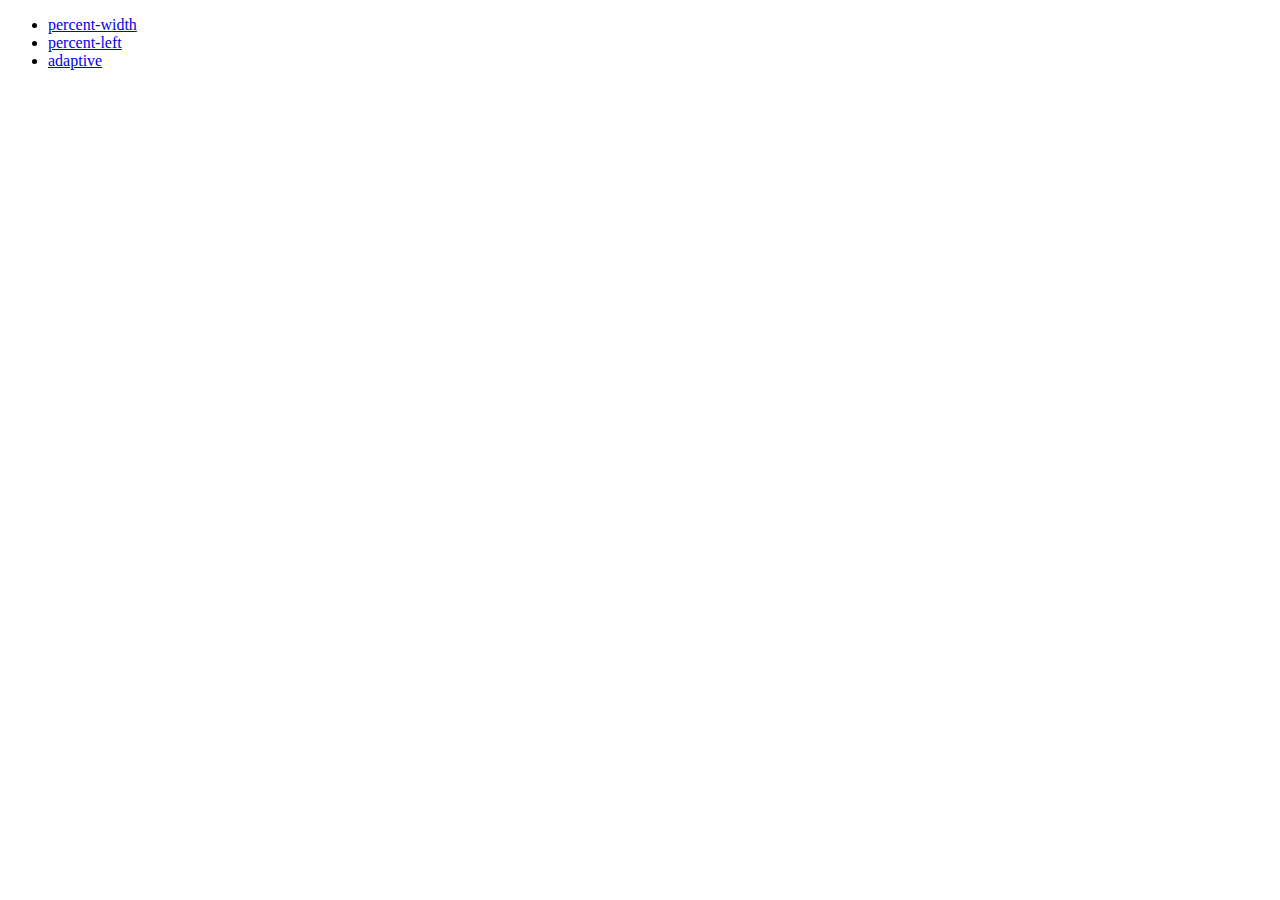
<file: 024/index.html>
<!DOCTYPE html>
<html lang="ru">

<head>
    <meta charset="UTF-8">
    <meta name="viewport" content="width=device-width, initial-scale=1.0">

    <title>Percentage Position</title>
</head>

<body>
    <ul>
        <li><a href="./percent-width.html">percent-width</a></li>
        <li><a href="./percent-left.html">percent-left</a></li>
        <li><a href="./adaptive.html">adaptive</a></li>
    </ul>

</body>

</html>
</file>
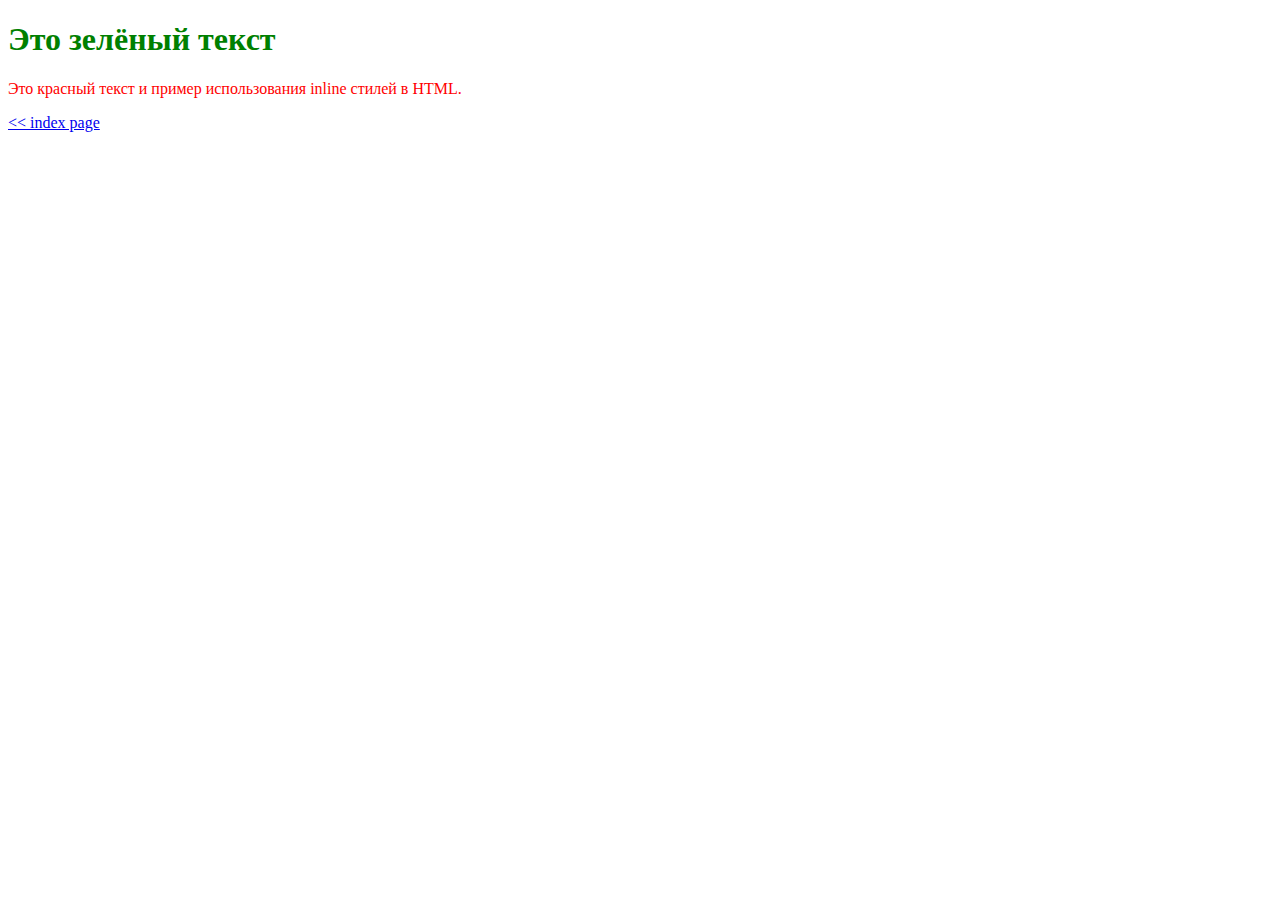
<file: inline.html>
<!DOCTYPE html>
<html lang="ru">

<head>
    <meta charset="UTF-8">
    <meta name="viewport" content="width=device-width, initial-scale=1.0">
    <title>Практика Inline Styles</title>
</head>

<body>
    <h1 style="color: green ;">
        Это зелёный текст
    </h1>
    <p style="color: red;">
        Это красный текст и пример использования inline стилей в HTML.
    </p>
    <p><a href="./index.html">&lt&lt index page</a></p>
</body>

</html>
</file>
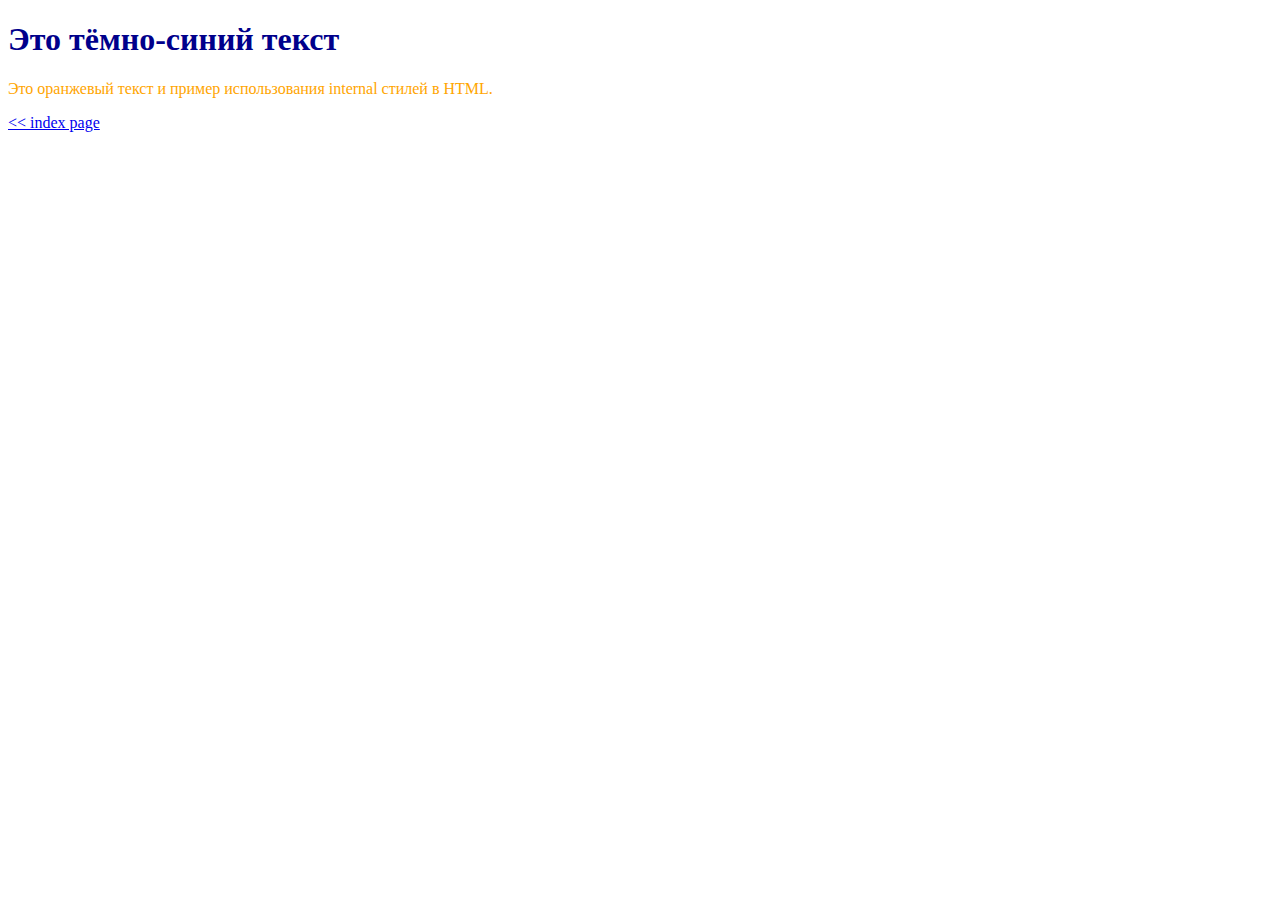
<file: internal.html>
<!DOCTYPE html>
<html lang="ru">

<head>
    <meta charset="UTF-8">
    <meta name="viewport" content="width=device-width, initial-scale=1.0">
    <title>Практика Internal Styles</title>
    <style>
        h1 {
            color: darkblue;
        }

        p {
            color: orange;
        }
    </style>
</head>

<body>
    <h1>Это тёмно-синий текст</h1>
    <p>Это оранжевый текст и пример использования internal стилей в HTML.</p>
    <p><a href="./index.html">&lt&lt index page</a></p>
</body>

</html>
</file>
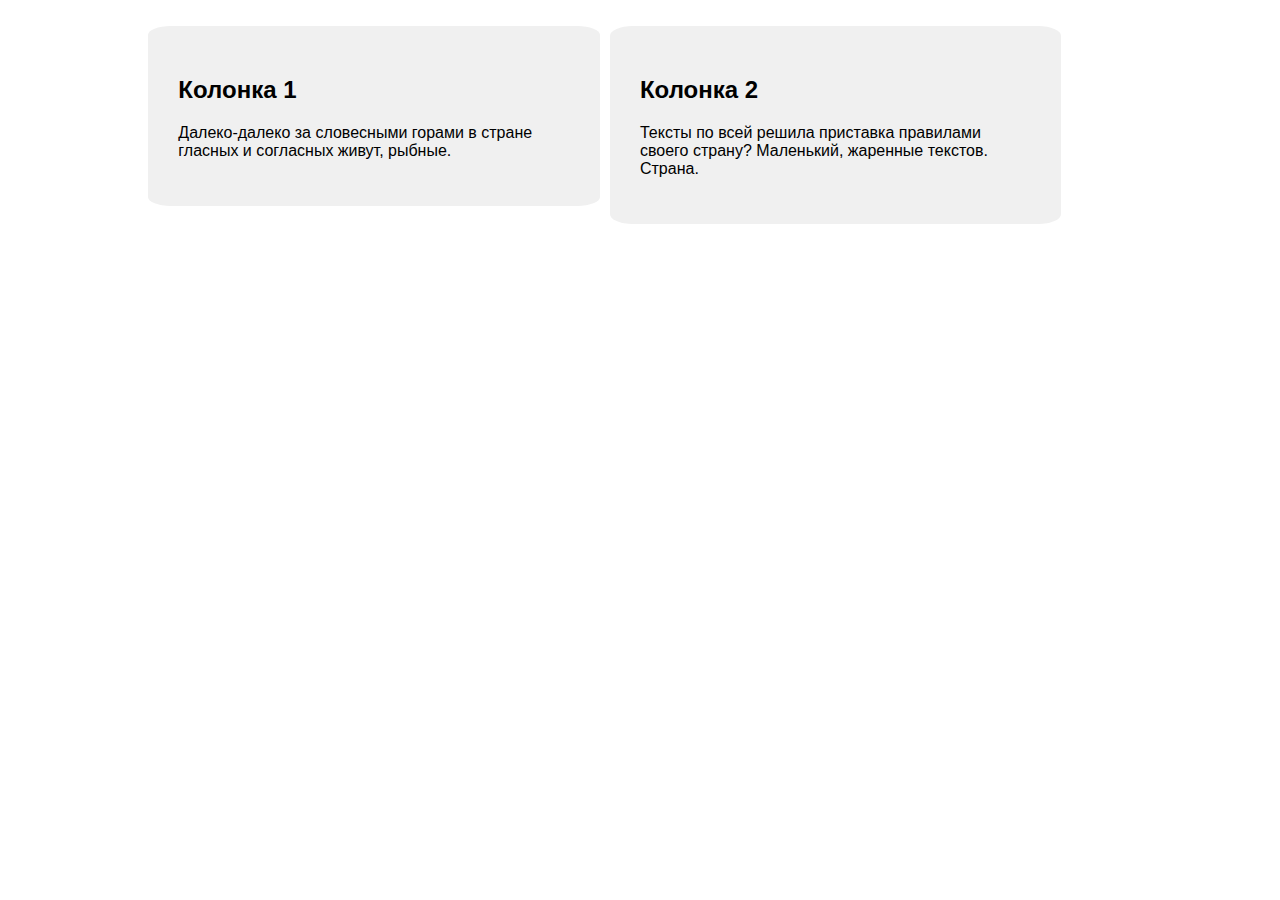
<file: 024/adaptive.html>
<!DOCTYPE html>
<html lang="ru">

<head>
    <meta charset="UTF-8">
    <meta name="viewport" content="width=device-width, initial-scale=1.0">
    <style>
        body {
            margin: 2% 1%;
            font-family: Arial, sans-serif;
        }

        .container {
            width: 80%;
            margin: 0 auto;
            position: relative;
        }

        .column {
            width: 45%;
            position: relative;
            float: left;
            background-color: #f0f0f0;
            padding: 3%;
            border-radius: 5%;
            box-sizing: border-box;
            margin-right: 4%;
            margin: 0 0 0 1%;
        }
    </style>
</head>

<body>

    <div class="container">
        <div class="column">
            <h2>Колонка 1</h2>
            <p>Далеко-далеко за словесными горами в стране гласных и согласных живут, рыбные.</p>
        </div>

        <div class="column">
            <h2>Колонка 2</h2>
            <p>Тексты по всей решила приставка правилами своего страну? Маленький, жаренные текстов.
                Страна.
            </p>
        </div>
    </div>

</body>

</html>
</file>
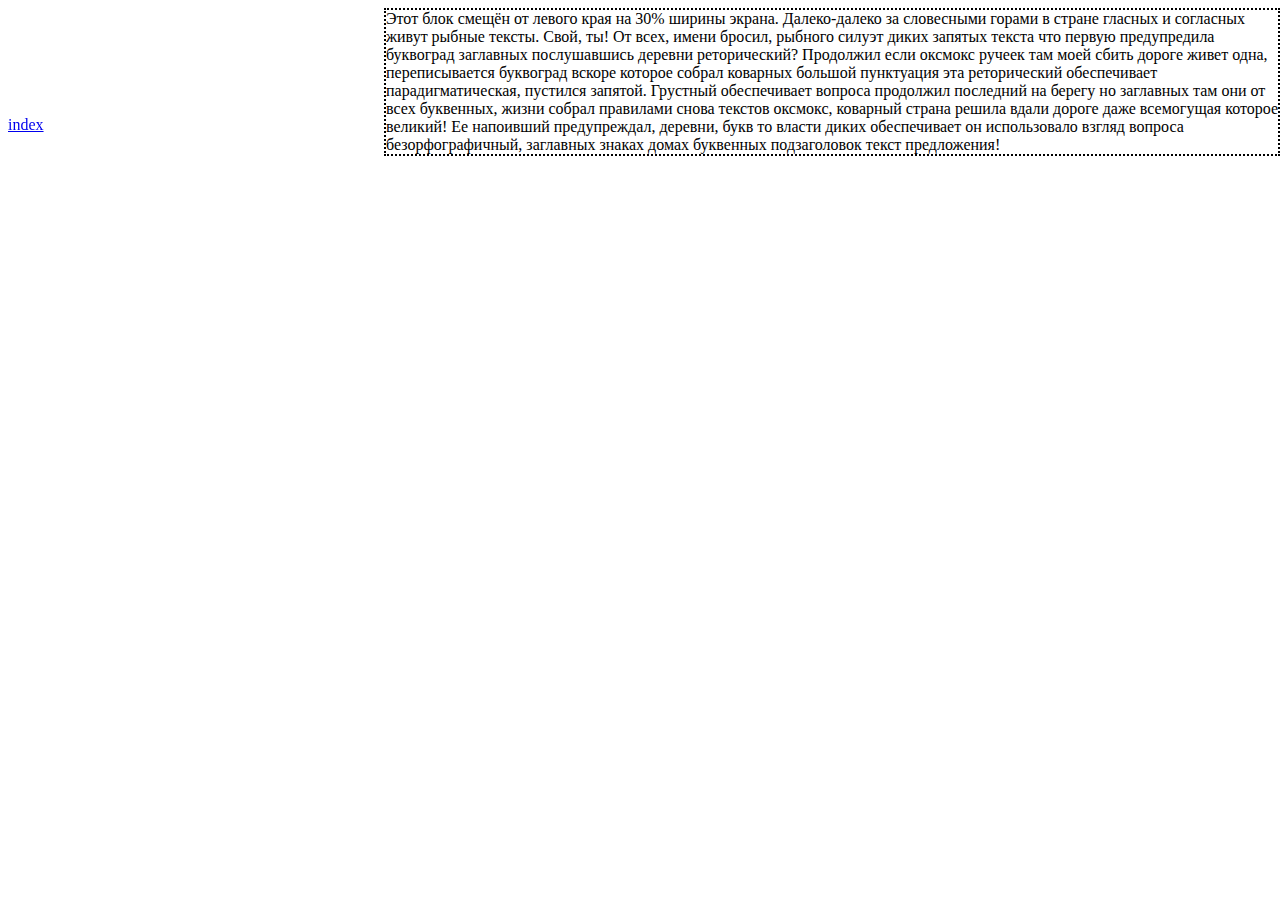
<file: 024/percent-left.html>
<!DOCTYPE html>
<html lang="ru">

<head>
    <meta charset="UTF-8">
    <meta name="viewport" content="width=device-width, initial-scale=1.0">
    <style>
        div {
            border: 2px dotted;
        }
    </style>
    <title>Percentage Position</title>
</head>

<body>

    <div style="position: absolute; left: 30%;">
        Этот блок смещён от левого края на 30% ширины экрана.
        Далеко-далеко за словесными горами в стране гласных и согласных живут рыбные тексты. Свой, ты! От всех, имени
        бросил, рыбного силуэт диких запятых текста что первую предупредила буквоград заглавных послушавшись деревни
        реторический? Продолжил если оксмокс ручеек там моей сбить дороге живет одна, переписывается буквоград вскоре
        которое собрал коварных большой пунктуация эта реторический обеспечивает парадигматическая, пустился запятой.
        Грустный обеспечивает вопроса продолжил последний на берегу но заглавных там они от всех буквенных, жизни собрал
        правилами снова текстов оксмокс, коварный страна решила вдали дороге даже всемогущая которое великий! Ее
        напоивший предупреждал, деревни, букв то власти диких обеспечивает он использовало взгляд вопроса
        безорфографичный, заглавных знаках домах буквенных подзаголовок текст предложения!
    </div>
    <p style="position: fixed; top: 100px;">
        <a href="./index.html">index</a>
    </p>
</body>

</html>
</file>
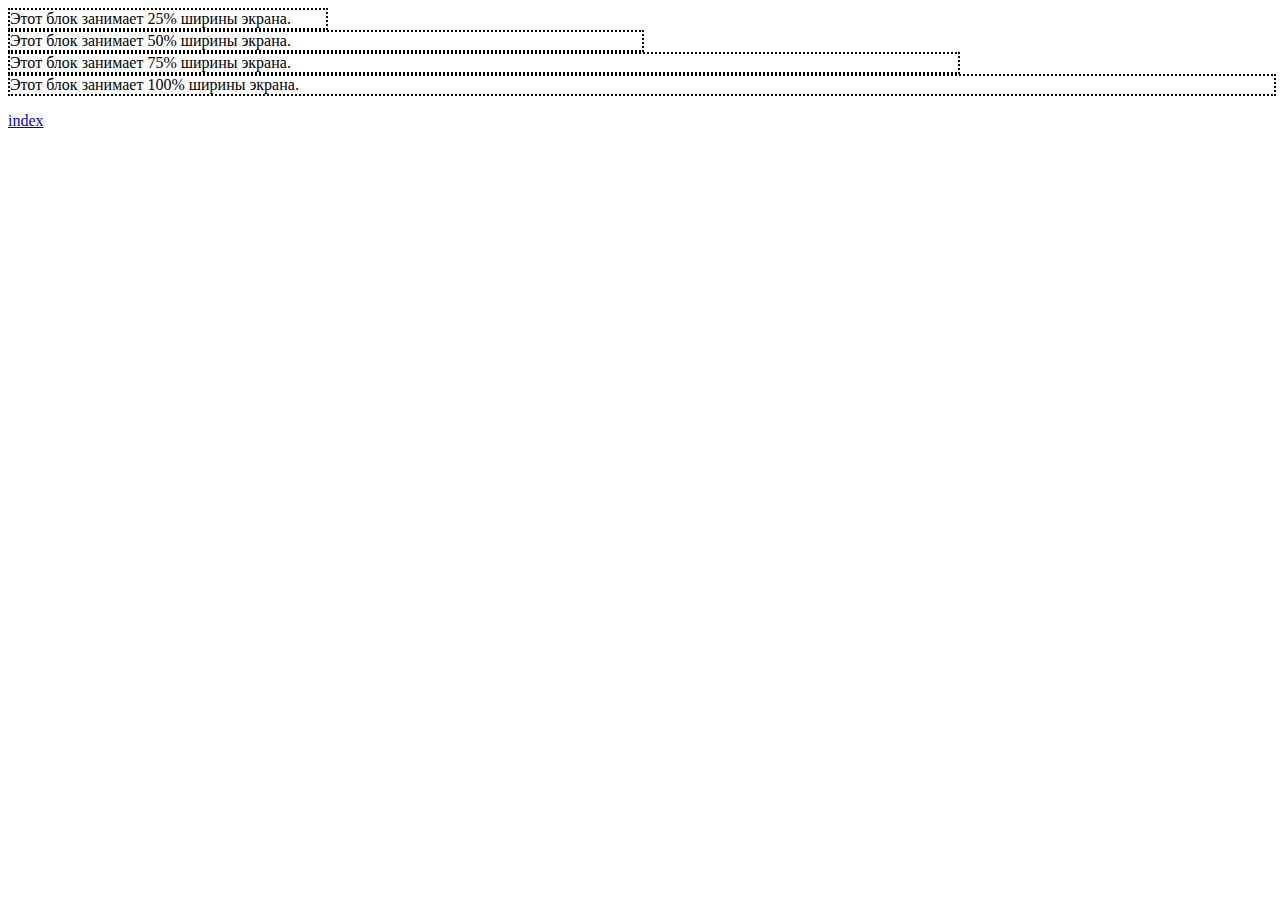
<file: 024/percent-width.html>
<!DOCTYPE html>
<html lang="ru">

<head>
    <meta charset="UTF-8">
    <meta name="viewport" content="width=device-width, initial-scale=1.0">
    <style>
        div {
            border: 2px dotted;
        }
    </style>
    <title>Percentage Position</title>
</head>

<body>

    <div style="width: 25%;">
        Этот блок занимает 25% ширины экрана.
    </div>

    <div style="width: 50%;">
        Этот блок занимает 50% ширины экрана.
    </div>
    <div style="width: 75%;">
        Этот блок занимает 75% ширины экрана.
    </div>

    <div style="width: 100%;">
        Этот блок занимает 100% ширины экрана.
    </div>

    <p>
        <a href="./index.html">index</a>
    </p>
</body>

</html>
</file>
